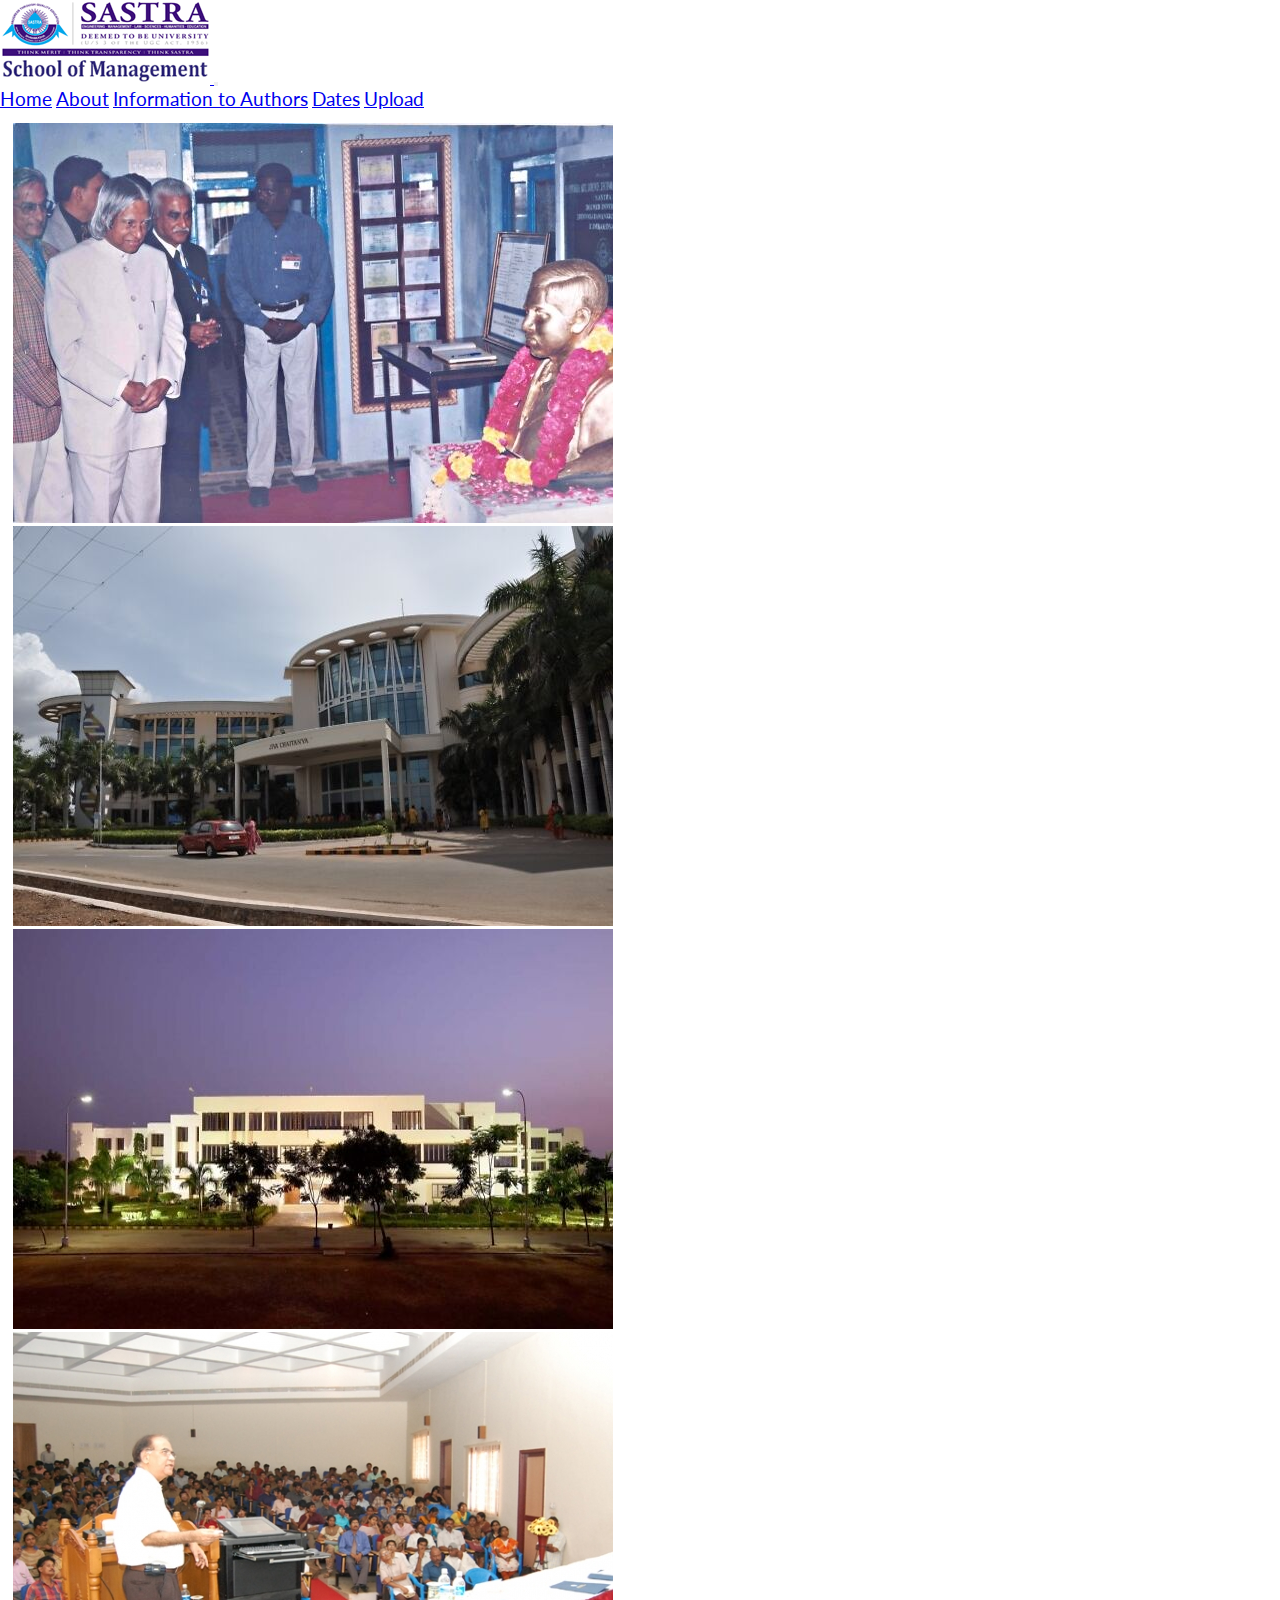
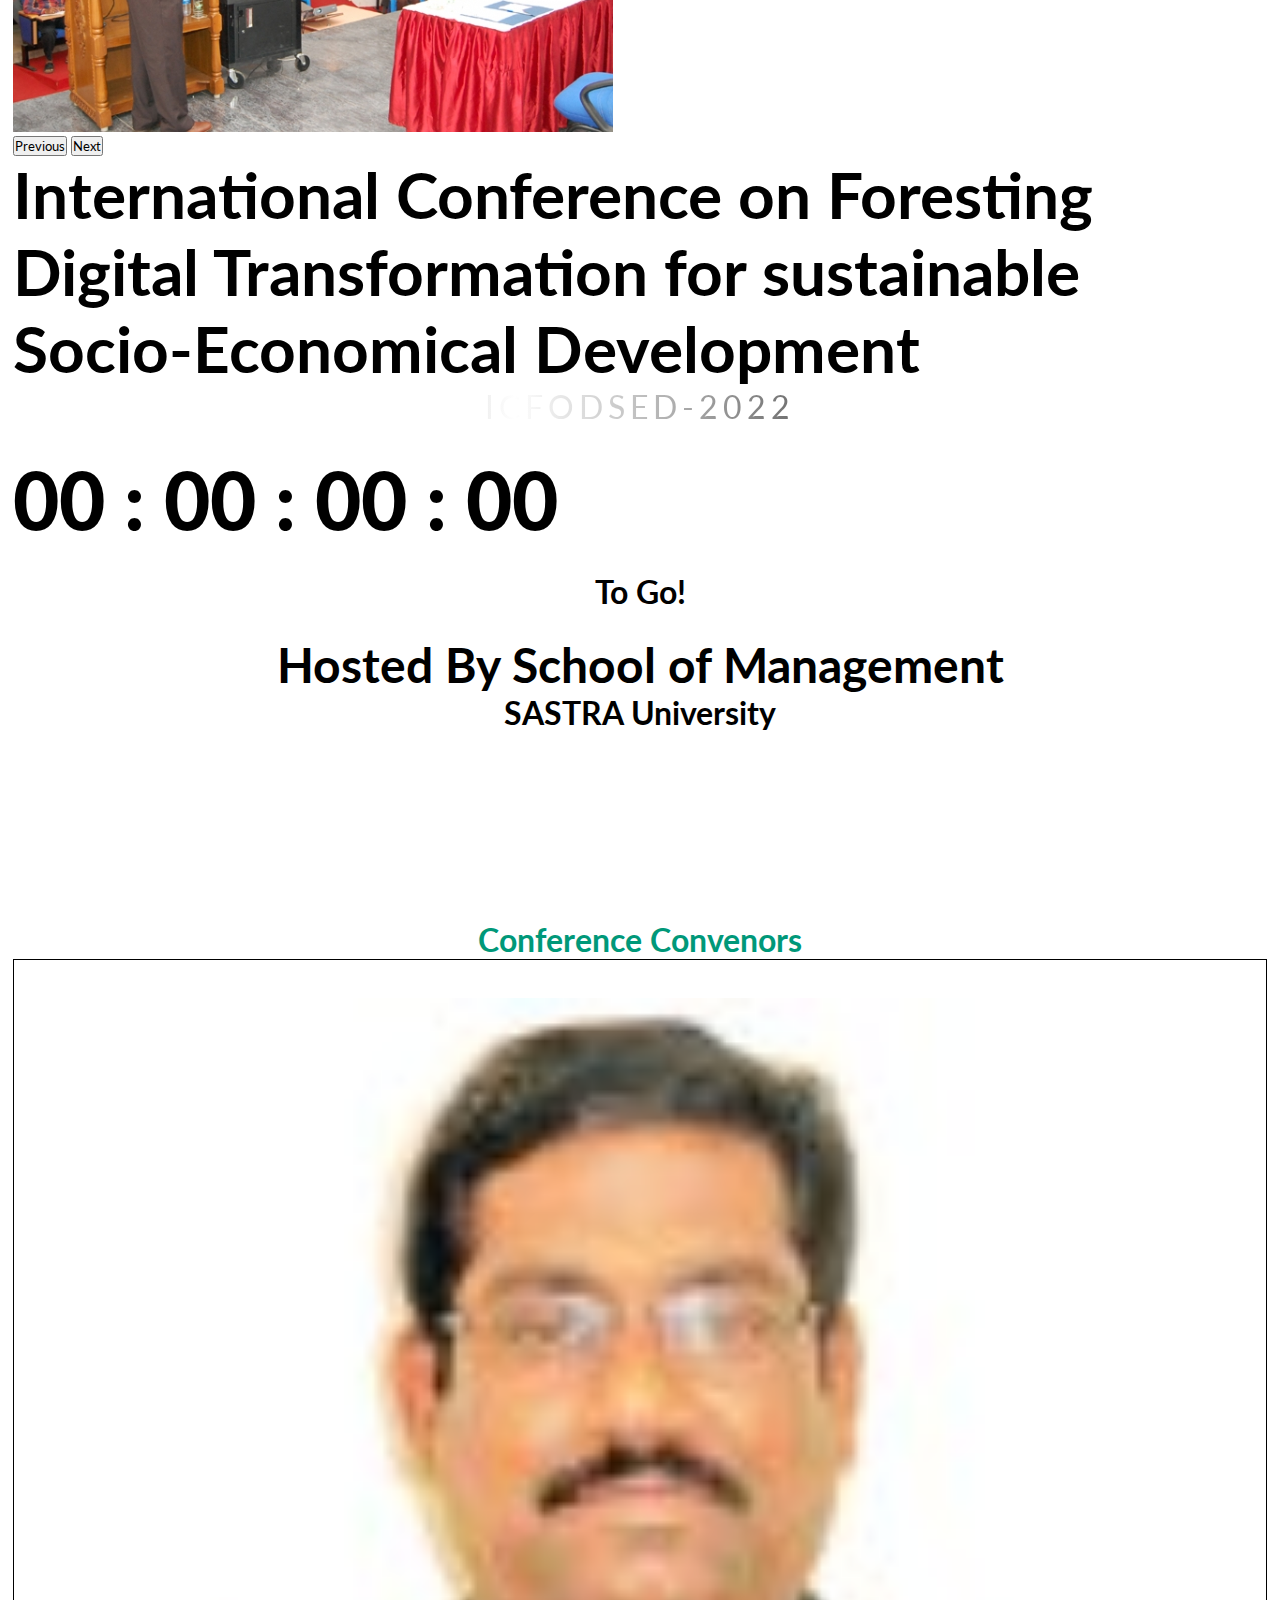
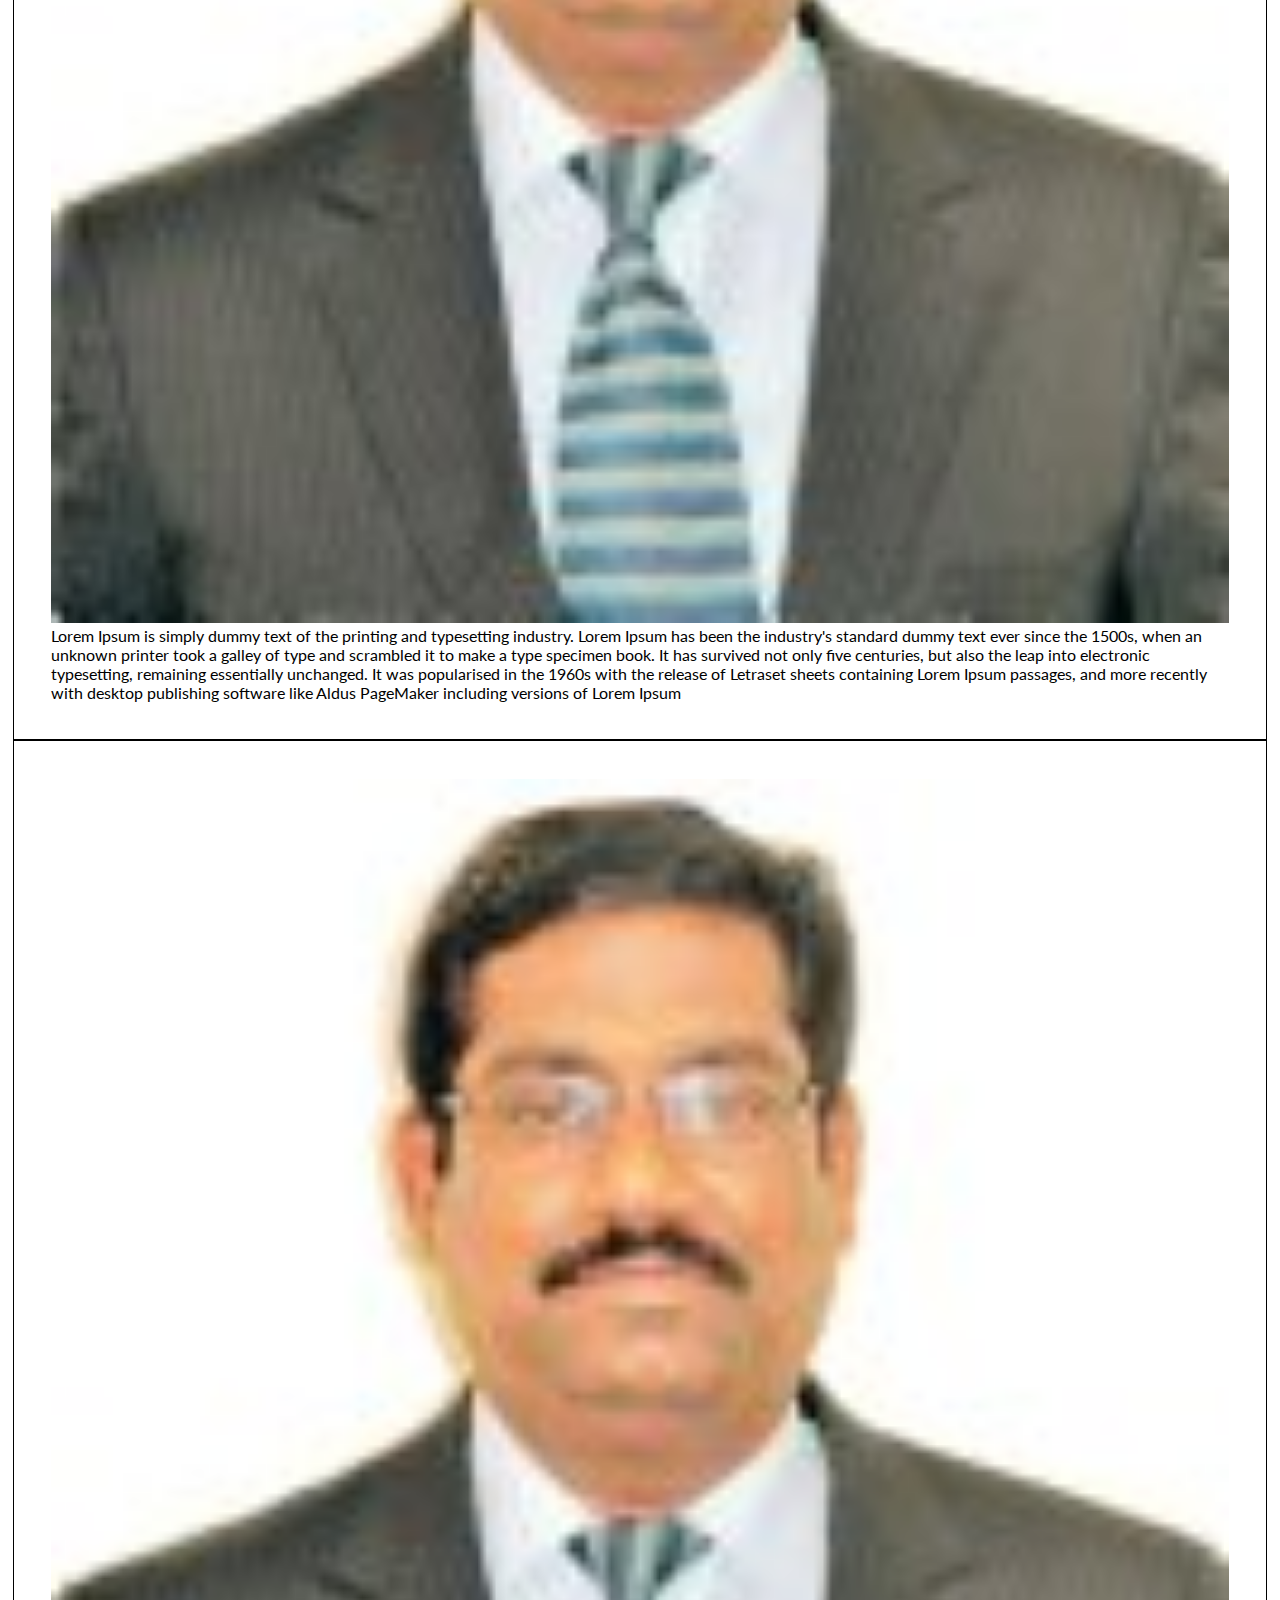
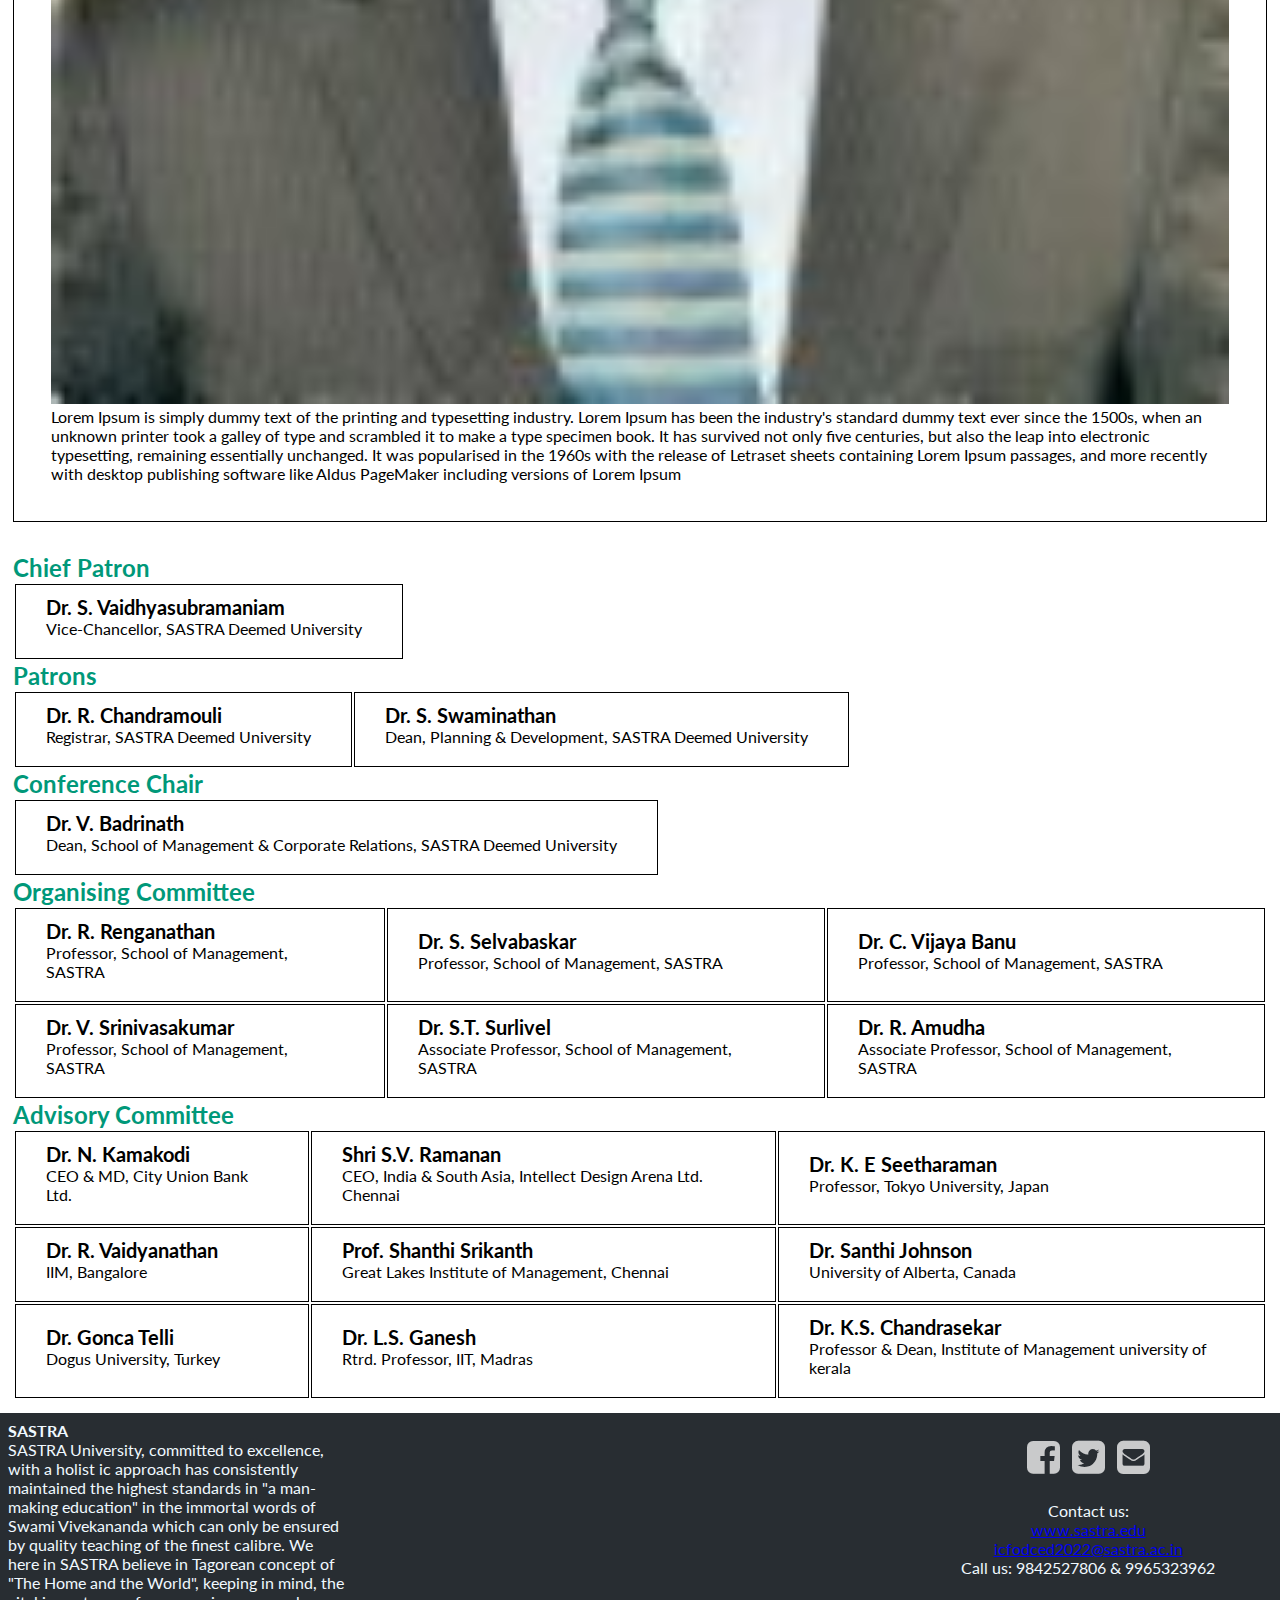
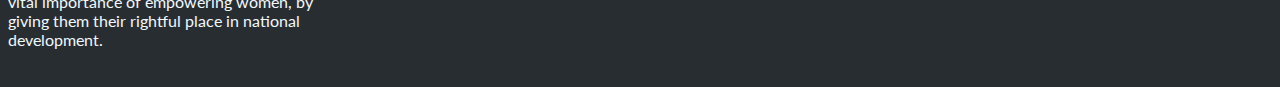
<file: index.html>
<!doctype html>
<html lang="en">

<head>

  <meta charset="utf-8">
  <meta name="viewport" content="width=device-width, initial-scale=1">

  <link rel="preconnect" href="https://fonts.googleapis.com">
  <link rel="preconnect" href="https://fonts.gstatic.com" crossorigin>
  <link href="https://fonts.googleapis.com/css2?family=Lato:wght@300&display=swap" rel="stylesheet">

  <link rel="stylesheet" href="style.css">
  <link href="https://cdn.jsdelivr.net/npm/bootstrap@5.1.3/dist/css/bootstrap.min.css" rel="stylesheet" integrity="sha384-1BmE4kWBq78iYhFldvKuhfTAU6auU8tT94WrHftjDbrCEXSU1oBoqyl2QvZ6jIW3" crossorigin="anonymous">

  <title>International Conference</title>
</head>

<body>
  <!--  Navbar   -->
  <nav class="navbar navbar-expand-lg navbar-dark bg-success">
    <div class="container-fluid">
      <a class="navbar-brand" href="#"> <img src="logo.PNG" alt=""> </a>
      <button class="navbar-toggler" type="button" data-bs-toggle="collapse" data-bs-target="#navbarNav" aria-controls="navbarNav" aria-expanded="false" aria-label="Toggle navigation">
        <span class="navbar-toggler-icon"></span>
      </button>
      <div class="collapse navbar-collapse" id="navbarNav">
        <ul class="navbar-nav ms-auto">
          <li class="nav-item">
            <a class="nav-link active" aria-current="page" href="index.html">Home</a>
          </li>
          <li class="nav-item">
            <a class="nav-link" href="about.html">About</a>
          </li>
          <li class="nav-item">
            <a class="nav-link" href="info.html">Information to Authors</a>
          </li>
          <li class="nav-item">
            <a class="nav-link" href="date.html">Dates</a>
          </li>
          <li class="nav-item">
            <a class="nav-link" href="#">Upload</a>
          </li>
        </ul>
      </div>
    </div>
  </nav>

<div class="main_container">
  <!--  grid container carousel and right time   -->
  <div class="grid_container">
    <div id="carouselExampleInterval" class="carousel slide" data-bs-ride="carousel">
      <div class="carousel-inner">
        <div class="carousel-item active" data-bs-interval="3000">
          <img src="abdul400.jpeg" class="d-block w-100" alt="...">
        </div>
        <div class="carousel-item" data-bs-interval="2000">
          <img src="jvc.jpeg" class="d-block w-100" alt="...">
        </div>
        <div class="carousel-item" data-bs-interval="2000">
          <img src="vv.jpeg" class="d-block w-100" alt="...">
        </div>
        <div class="carousel-item" data-bs-interval="2000">
          <img src="leadership.jpg" class="d-block w-100" alt="...">
        </div>
      </div>
      <button class="carousel-control-prev" type="button" data-bs-target="#carouselExampleInterval" data-bs-slide="prev">
        <span class="carousel-control-prev-icon" aria-hidden="true"></span>
        <span class="visually-hidden">Previous</span>
      </button>
      <button class="carousel-control-next" type="button" data-bs-target="#carouselExampleInterval" data-bs-slide="next">
        <span class="carousel-control-next-icon" aria-hidden="true"></span>
        <span class="visually-hidden">Next</span>
      </button>
    </div>
    <div class="righttime">
      <h1>International Conference on Foresting Digital Transformation for sustainable Socio-Economical Development</h1>
       <p>ICFODSED-2022</p>
      <div class="countdown">
        <h1> <strong>00 : 00 : 00 : 00</strong></h1>
      </div>
      <h3>To Go!</h3>
      <div class="hosted">
        <h2>Hosted By School of Management</h2>
        <h4>SASTRA University</h4>
      </div>

    </div>

  </div>

  <h1 class="cheif">
    <bold> Conference Convenors
  </h1>
  </bold>
  <div class="confrencemaindiv">
    <div class="leftperson">
      <img src="arun.jpeg" class="propic" alt="">
      <div class="p1text">
        <p>Lorem Ipsum is simply dummy text of the printing and typesetting industry. Lorem Ipsum has been the industry's standard dummy text ever since the 1500s, when an unknown printer took a galley of type and scrambled it to make a type specimen
          book. It has survived not only five centuries, but also the leap into electronic typesetting, remaining essentially unchanged. It was popularised in the 1960s with the release of Letraset sheets containing Lorem Ipsum passages, and more
          recently with desktop publishing software like Aldus PageMaker including versions of Lorem Ipsum</p>
      </div>

    </div>
    <div class="rightperson">
      <img src="arun.jpeg" class="propic" alt="">
      <div class="">
        <p>Lorem Ipsum is simply dummy text of the printing and typesetting industry. Lorem Ipsum has been the industry's standard dummy text ever since the 1500s, when an unknown printer took a galley of type and scrambled it to make a type specimen
          book. It has survived not only five centuries, but also the leap into electronic typesetting, remaining essentially unchanged. It was popularised in the 1960s with the release of Letraset sheets containing Lorem Ipsum passages, and more
          recently with desktop publishing software like Aldus PageMaker including versions of Lorem Ipsum</p>

      </div>

    </div>
  </div>
  <div class="names">
    <div class="name_items">
      <h2>Chief Patron </h2>
      <table>
        <tbody>
          <tr>
            <td> <h1 class="same">Dr. S. Vaidhyasubramaniam</h1>
            <p class="same"> Vice-Chancellor, SASTRA Deemed University </p></td>
          </tr>
        </tbody>
      </table>


    </div>

    <div class="name_items">
      <h2>Patrons</h2>
      <table>
        <tbody>
          <tr>
            <td>
              <h1>Dr. R. Chandramouli</h1>
              <p>Registrar, SASTRA Deemed University</p>
            </td>
            <td>
              <h1>Dr. S. Swaminathan</h1>
              <p>Dean, Planning & Development, SASTRA Deemed University</p>
            </td>
          </tr>
        </tbody>
      </table>

    </div>
    <div class="name_items">
      <h2>Conference Chair</h2>
      <table>
        <tbody>
          <tr>
            <td><h1 class="same"> Dr. V. Badrinath </h1>
          <p class="same">Dean, School of Management & Corporate Relations, SASTRA Deemed University</p> </td>
          </tr>
        </tbody>
      </table>

    </div>
      <div class="name_items">
        <h2>Organising Committee</h2>
        <table>
          <tbody>
            <tr>
              <td>
                <h1> Dr. R. Renganathan </h1>
                <p>Professor, School of Management, SASTRA </p>
              </td>
              <td>
                <h1>Dr. S. Selvabaskar</h1>
                <p>Professor, School of Management, SASTRA</p>
              </td>
              <td>
                <h1> Dr. C. Vijaya Banu </h1>
                <p> Professor, School of Management, SASTRA </p>
              </td>
            </tr>
            <tr>
              <td>
                <h1>Dr. V. Srinivasakumar</h1>
                <p>Professor, School of Management, SASTRA </p>
              </td>
              <td>
                <h1> Dr. S.T. Surlivel </h1>
                <p> Associate Professor, School of Management, SASTRA </p>
              </td>
              <td>
                <h1> Dr. R. Amudha </h1>
                <p> Associate Professor, School of Management, SASTRA </p>
              </td>
            </tr>
          </tbody>
        </table>

      </div>


    <div class="name_items">
      <h2>Advisory Committee</h2>
      <table>
        <tr>
          <td>
            <h1> Dr. N. Kamakodi</h1>
            <p>CEO & MD, City Union Bank Ltd.</p>
          </td>
          <td>
            <h1> Shri S.V. Ramanan </h1>
            <p>CEO, India & South Asia, Intellect Design Arena Ltd. Chennai</p>
          </td>
          <td>
            <h1> Dr. K. E Seetharaman </h1>
            <p>Professor, Tokyo University, Japan</p>
          </td>
        </tr>
        <tr>
          <td>
            <h1> Dr. R. Vaidyanathan</h1>
            <p> IIM, Bangalore </p>
          </td>
          <td>
            <h1> Prof. Shanthi Srikanth </h1>
            <p> Great Lakes Institute of Management, Chennai </p>
          </td>
          <td>
            <h1> Dr. Santhi Johnson </h1>
            <p> University of Alberta, Canada </p>
          </td>
        </tr>
        <tr>
          <td>
            <h1> Dr. Gonca Telli</h1>
            <p> Dogus University, Turkey </p>
          </td>
          <td>
            <h1> Dr. L.S. Ganesh </h1>
            <p>Rtrd. Professor, IIT, Madras</p>
          </td>
          <td>
            <h1> Dr. K.S. Chandrasekar</h1>
            <p> Professor & Dean, Institute of Management university of kerala </p>
          </td>
        </tr>
      </table>


    </div>
  </div>
</div>
<div class="main_footer">
  <footer>
    <div class="grid_">
      <div class="about">
        <h1>SASTRA</h1>
        <p>SASTRA University, committed to excellence, with a holist
          ic approach has consistently maintained the highest standards in "a man-making education" in the immortal words of Swami Vivekananda which can only be ensured by quality teaching of
          the finest calibre. We here in SASTRA believe in Tagorean concept of "The Home and the World", keeping in mind, the vital importance of empowering women, by giving them their rightful place in national development.</p>

      </div>

      <div class="socials">

        <div class="">
          <section id="lab_social_icon_footer">
<!-- Include Font Awesome Stylesheet in Header -->
<link href="//maxcdn.bootstrapcdn.com/font-awesome/4.1.0/css/font-awesome.min.css" rel="stylesheet">
<div class="container">
        <div class="text-center center-block">
                <a href="https://www.facebook.com/sastra.univ"><i id="social-fb" class="fa fa-facebook-square fa-3x social"></i></a>
	            <a href="https://twitter.com/SastraUniv"><i id="social-tw" class="fa fa-twitter-square fa-3x social"></i></a>

	            <a href="mailto:icfodced2022@sastra.ac.in"><i id="social-em" class="fa fa-envelope-square fa-3x social"></i></a>
    </div>
</div>
</section>


        </div>

            <div class="contact">
              <ul>
                <li>Contact us:</li>
                <li><a href="www.sastra.edu">www.sastra.edu</a></li>
                <li><a href="mailto:icfodced2022@sastra.ac.in?subject=Tell us"> icfodced2022@sastra.ac.in</a></li>
                <li> Call us: 9842527806 & 9965323962</li>
              </ul>

            </div>



      </div>


  </footer>

</div>



  <script src="https://cdn.jsdelivr.net/npm/bootstrap@5.1.3/dist/js/bootstrap.bundle.min.js" integrity="sha384-ka7Sk0Gln4gmtz2MlQnikT1wXgYsOg+OMhuP+IlRH9sENBO0LRn5q+8nbTov4+1p" crossorigin="anonymous"></script>
  <script src="index.js" charset="utf-8"></script>
</body>

</html>
</file>
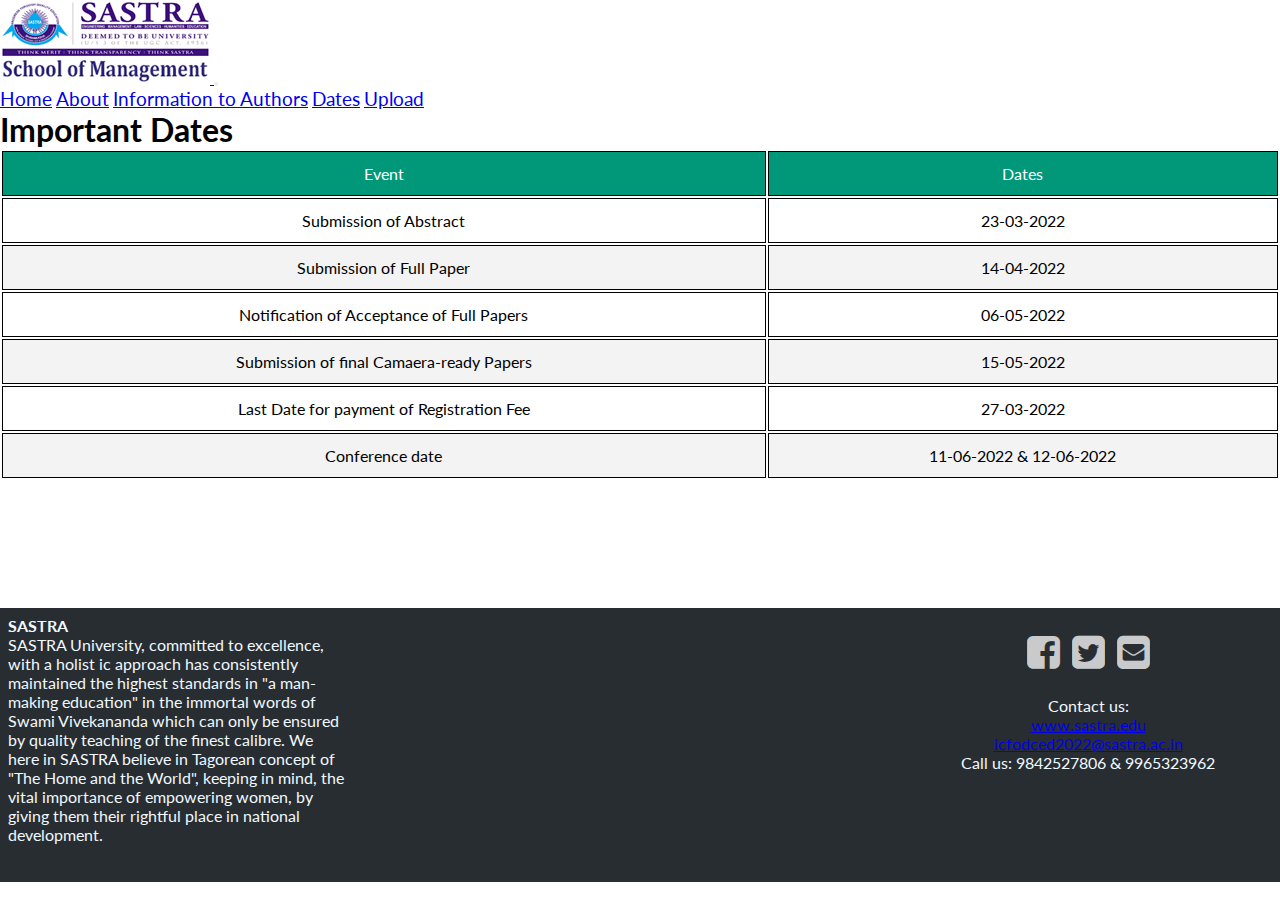
<file: date.html>
<!DOCTYPE html>
<html lang="en" dir="ltr">
  <head>
    <meta charset="utf-8">
      <meta name="viewport" content="width=device-width, initial-scale=1">
    <link rel="preconnect" href="https://fonts.googleapis.com">
    <link rel="preconnect" href="https://fonts.gstatic.com" crossorigin>
    <link href="https://fonts.googleapis.com/css2?family=Lato:wght@300&display=swap" rel="stylesheet">
    <link href="https://cdn.jsdelivr.net/npm/bootstrap@5.1.3/dist/css/bootstrap.min.css" rel="stylesheet" integrity="sha384-1BmE4kWBq78iYhFldvKuhfTAU6auU8tT94WrHftjDbrCEXSU1oBoqyl2QvZ6jIW3" crossorigin="anonymous">
    <link rel="stylesheet" href="datecss.css">
    <title>Important Dates</title>

  </head>
  <body>

    <nav class="navbar navbar-expand-lg navbar-dark bg-success">
      <div class="container-fluid">
        <a class="navbar-brand" href="#"> <img src="logo.PNG" alt=""> </a>
        <button class="navbar-toggler" type="button" data-bs-toggle="collapse" data-bs-target="#navbarNav" aria-controls="navbarNav" aria-expanded="false" aria-label="Toggle navigation">
          <span class="navbar-toggler-icon"></span>
        </button>
        <div class="collapse navbar-collapse" id="navbarNav">
          <ul class="navbar-nav ms-auto">
            <li class="nav-item">
              <a class="nav-link "  href="index.html">Home</a>
            </li>
            <li class="nav-item">
              <a class="nav-link " href="about.html">About</a>
            </li>
            <li class="nav-item">
              <a class="nav-link" href="info.html">Information to Authors</a>
            </li>
            <li class="nav-item">
              <a class="nav-link active" aria-current="page" href="date.html">Dates</a>
            </li>
            <li class="nav-item">
              <a class="nav-link" href="#">Upload</a>
            </li>
          </ul>
        </div>
      </div>
    </nav>

<div class="table_1">

<div class="tabl2">
  <table class="styled-table">
    <thead>
      <tr>
        <td>Event</td>
        <td>Dates</td>
      </tr>
    </thead>
    <tbody>
      <tr>
        <td>Submission of Abstract</td>
        <td>23-03-2022</td>
      </tr>
      <tr>
        <td>Submission of Full Paper</td>
        <td>14-04-2022</td>
      </tr>
      <tr>
        <td>Notification of Acceptance of Full Papers </td>
        <td>06-05-2022</td>
      </tr>
      <tr>
        <td>Submission of final Camaera-ready Papers</td>
        <td>15-05-2022</td>
      </tr>
      <tr>
        <td>Last Date for payment of Registration Fee</td>
        <td>27-03-2022</td>
      </tr>
      <tr>
        <td>Conference date</td>
        <td>11-06-2022 & 12-06-2022</td>
      </tr>

    </tbody>

</div>

<h1>Important Dates</h1>



  </table>

</div>
<div class="main_footer">
  <footer>
    <div class="grid_">
      <div class="about">
        <h1>SASTRA</h1>
        <p>SASTRA University, committed to excellence, with a holist
          ic approach has consistently maintained the highest standards in "a man-making education" in the immortal words of Swami Vivekananda which can only be ensured by quality teaching of
          the finest calibre. We here in SASTRA believe in Tagorean concept of "The Home and the World", keeping in mind, the vital importance of empowering women, by giving them their rightful place in national development.</p>

      </div>

      <div class="socials">

        <div class="">
          <section id="lab_social_icon_footer">
<!-- Include Font Awesome Stylesheet in Header -->
<link href="//maxcdn.bootstrapcdn.com/font-awesome/4.1.0/css/font-awesome.min.css" rel="stylesheet">
<div class="container">
        <div class="text-center center-block">
                <a href="https://www.facebook.com/sastra.univ"><i id="social-fb" class="fa fa-facebook-square fa-3x social"></i></a>
	            <a href="https://twitter.com/SastraUniv"><i id="social-tw" class="fa fa-twitter-square fa-3x social"></i></a>

	            <a href="mailto:icfodced2022@sastra.ac.in"><i id="social-em" class="fa fa-envelope-square fa-3x social"></i></a>
    </div>
</div>
</section>


        </div>

            <div class="contact">
              <ul>
                <li>Contact us:</li>
                <li><a href="www.sastra.edu">www.sastra.edu</a></li>
                <li><a href="mailto:icfodced2022@sastra.ac.in?subject=Tell us"> icfodced2022@sastra.ac.in</a></li>
                <li> Call us: 9842527806 & 9965323962</li>
              </ul>

            </div>



      </div>


  </footer>

</div>

<script src="https://cdn.jsdelivr.net/npm/bootstrap@5.1.3/dist/js/bootstrap.bundle.min.js" integrity="sha384-ka7Sk0Gln4gmtz2MlQnikT1wXgYsOg+OMhuP+IlRH9sENBO0LRn5q+8nbTov4+1p" crossorigin="anonymous"></script>

  </body>
</html>
</file>
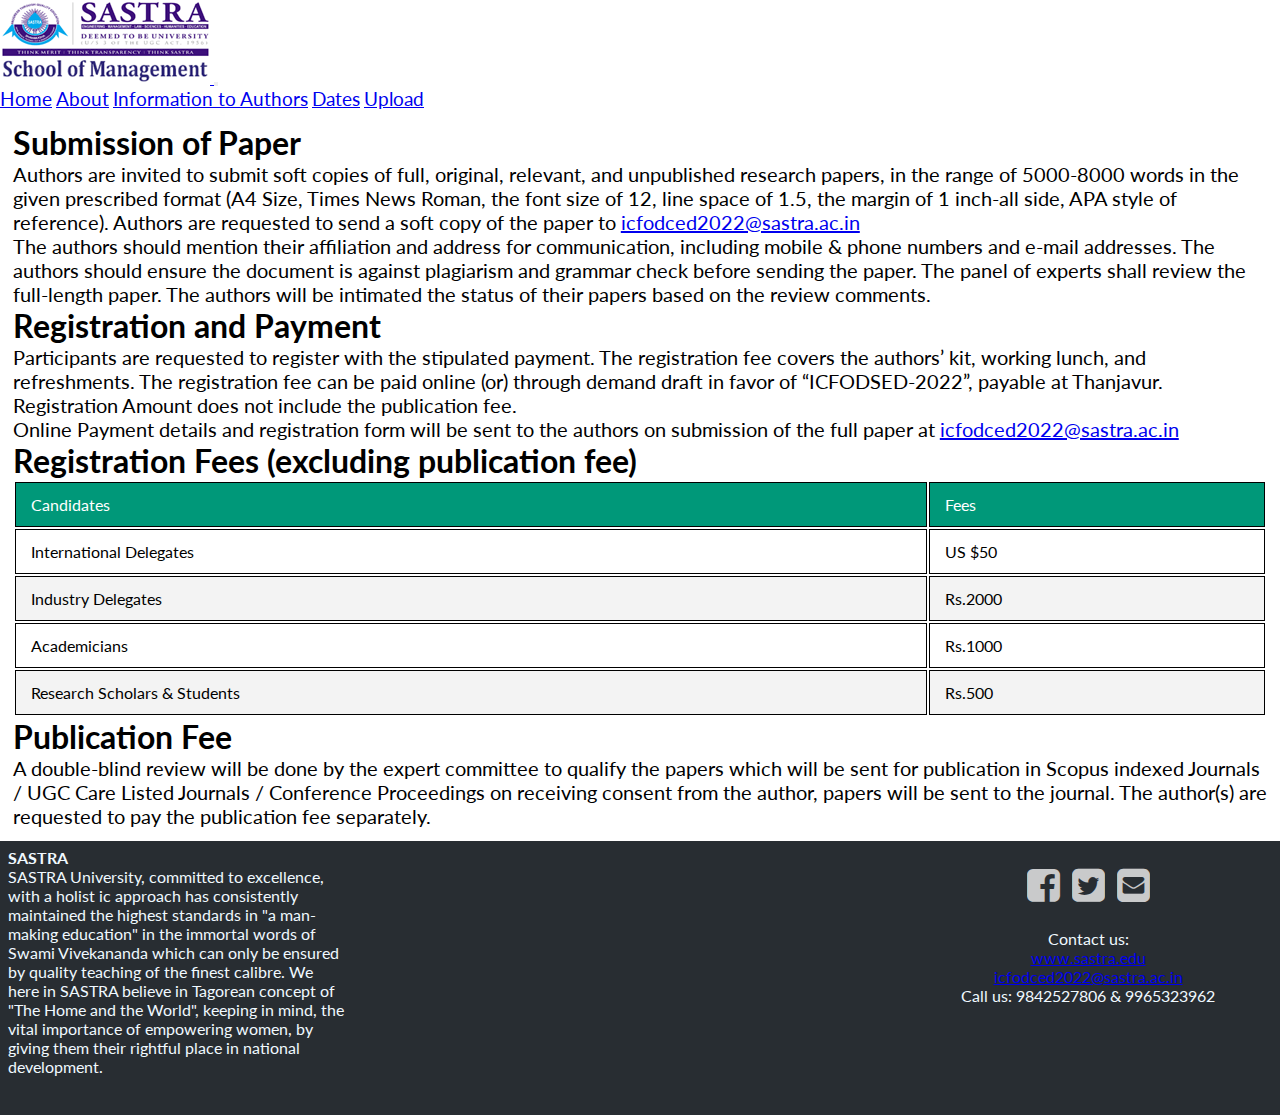
<file: info.html>
<!DOCTYPE html>
<html lang="en" dir="ltr">

<head>
  <meta charset="utf-8">
    <meta name="viewport" content="width=device-width, initial-scale=1">
<link rel="preconnect" href="https://fonts.googleapis.com">
  <link rel="preconnect" href="https://fonts.gstatic.com" crossorigin>
  <link href="https://fonts.googleapis.com/css2?family=Lato:wght@300&display=swap" rel="stylesheet">

  <link rel="stylesheet" href="infocss.css">
  <link href="https://cdn.jsdelivr.net/npm/bootstrap@5.1.3/dist/css/bootstrap.min.css" rel="stylesheet" integrity="sha384-1BmE4kWBq78iYhFldvKuhfTAU6auU8tT94WrHftjDbrCEXSU1oBoqyl2QvZ6jIW3" crossorigin="anonymous">
  <title>Information to Author</title>
</head>

<body>
  <nav class="navbar navbar-expand-lg navbar-dark bg-success">
    <div class="container-fluid">
      <a class="navbar-brand" href="#"> <img src="logo.PNG" alt=""> </a>
      <button class="navbar-toggler" type="button" data-bs-toggle="collapse" data-bs-target="#navbarNav" aria-controls="navbarNav" aria-expanded="false" aria-label="Toggle navigation">
        <span class="navbar-toggler-icon"></span>
      </button>
      <div class="collapse navbar-collapse" id="navbarNav">
        <ul class="navbar-nav ms-auto">
          <li class="nav-item">
            <a class="nav-link "  href="index.html">Home</a>
          </li>
          <li class="nav-item">
            <a class="nav-link " href="about.html">About</a>
          </li>
          <li class="nav-item">
            <a class="nav-link active" aria-current="page" href="info.html">Information to Authors</a>
          </li>
          <li class="nav-item">
            <a class="nav-link" href="date.html">Dates</a>
          </li>
          <li class="nav-item">
            <a class="nav-link" href="#">Upload</a>
          </li>
        </ul>
      </div>
    </div>
  </nav>

  <div class="main_container">
    <div class="Submission">
      <h1>Submission of Paper</h1>
      <p>Authors are invited to submit soft copies of full, original, relevant, and unpublished research
        papers, in the range of 5000-8000 words in the given prescribed format
        (A4 Size, Times News Roman, the font size of 12, line space of 1.5, the margin of 1 inch-all side,
        APA style of reference). Authors are requested to send a soft copy of the paper to <a href="mailto: icfodced2022@sastra.ac.in ">icfodced2022@sastra.ac.in</a> </p>
      <p>The authors should mention their affiliation and address for communication, including mobile &
        phone numbers and e-mail addresses. The authors should ensure the document is against
        plagiarism and grammar check before sending the paper. The panel of experts shall review the
        full-length paper. The authors will be intimated the status of their papers based on the
        review comments.</p>
    </div>
    <div class="Registration">
      <h1>Registration and Payment</h1>
      <p>Participants are requested to register with the stipulated payment. The registration fee covers
        the authors’ kit, working lunch, and refreshments. The registration fee can be paid online (or)
        through demand draft in favor of “ICFODSED-2022”, payable at Thanjavur. Registration
        Amount does not include the publication fee.</p>
    </div>
    <div class="Online">
      <p>Online Payment details and registration form will be sent to the authors on submission of the
        full paper at <a href="mailto: icfodced2022@sastra.ac.in ">icfodced2022@sastra.ac.in</a> </p>
    </div>

    <div class="Fee">
      <h1>Registration Fees (excluding publication fee)</h1>

      <table class="styled-table">
        <thead>
          <tr>
            <td>Candidates</td>
            <td>Fees</td>
          </tr>
        </thead>
        <tbody>
          <tr>
            <td>International Delegates </td>
            <td> US $50</td>
          </tr>
          <tr>
            <td>Industry Delegates</td>
            <td>Rs.2000</td>
          </tr>
          <tr>
            <td>Academicians</td>
            <td>Rs.1000</td>
          </tr>
          <tr>
            <td>Research Scholars & Students</td>
            <td>Rs.500</td>
          </tr>
        </tbody>
      </table>

    </div>
    <div class="publication">
      <h1>Publication Fee</h1>
      <p>A double-blind review will be done by the expert committee to qualify the papers which will be
        sent for publication in Scopus indexed Journals / UGC Care Listed Journals / Conference
        Proceedings on receiving consent from the author, papers will be sent to the journal.
        The author(s) are requested to pay the publication fee separately.</p>

    </div>
  </div>
  <div class="main_footer">
    <footer>
      <div class="grid_">
        <div class="about">
          <h1>SASTRA</h1>
          <p>SASTRA University, committed to excellence, with a holist
            ic approach has consistently maintained the highest standards in "a man-making education" in the immortal words of Swami Vivekananda which can only be ensured by quality teaching of
            the finest calibre. We here in SASTRA believe in Tagorean concept of "The Home and the World", keeping in mind, the vital importance of empowering women, by giving them their rightful place in national development.</p>

        </div>

        <div class="socials">

          <div class="">
            <section id="lab_social_icon_footer">
  <!-- Include Font Awesome Stylesheet in Header -->
  <link href="//maxcdn.bootstrapcdn.com/font-awesome/4.1.0/css/font-awesome.min.css" rel="stylesheet">
  <div class="container">
          <div class="text-center center-block">
                  <a href="https://www.facebook.com/sastra.univ"><i id="social-fb" class="fa fa-facebook-square fa-3x social"></i></a>
  	            <a href="https://twitter.com/SastraUniv"><i id="social-tw" class="fa fa-twitter-square fa-3x social"></i></a>

  	            <a href="mailto:icfodced2022@sastra.ac.in"><i id="social-em" class="fa fa-envelope-square fa-3x social"></i></a>
      </div>
  </div>
  </section>


          </div>

              <div class="contact">
                <ul>
                  <li>Contact us:</li>
                  <li><a href="www.sastra.edu">www.sastra.edu</a></li>
                  <li><a href="mailto:icfodced2022@sastra.ac.in?subject=Tell us"> icfodced2022@sastra.ac.in</a></li>
                  <li> Call us: 9842527806 & 9965323962</li>
                </ul>

              </div>



        </div>


    </footer>

  </div>

  <script src="https://cdn.jsdelivr.net/npm/bootstrap@5.1.3/dist/js/bootstrap.bundle.min.js" integrity="sha384-ka7Sk0Gln4gmtz2MlQnikT1wXgYsOg+OMhuP+IlRH9sENBO0LRn5q+8nbTov4+1p" crossorigin="anonymous"></script>
</body>

</html>
</file>
<file: style.css>
* {
  margin: 0px;
  padding: 0px;
  font-family: 'Lato', sans-serif;
}

.main_container
{
  padding: 1%
}

.nav-item{
  color: #0d2d62 !important;
  font-size: 120%;
    display: inline-block;
}

.righttime {
  display: inline-block;
  width: 100%;
}

.righttime h3 {
  margin-top: 2%;
  font-size: 2rem;
  text-align: center;
}

.righttime h1 {
  font-size: 4rem;
}

.carousel {
  width: 100%;
}

.countdown {
  text-align: center;
  margin-top: 2%;
  font-size: 2.5rem;
  font-weight: 400;
}

.countdown h1 {
  text-align: left;
  font-size: 5rem;
}

.aboutspeaker {
  margin-top: 2.5%;
  text-align: center;
  font-size: 3rem;
}
.cheif{
  margin-top: 15%;
}
.cheif,.names h2
{
  color:#009879;
}
.hosted {
  text-align: center;
  font-size: 2rem;
  margin-top: 2%;
}
@media (max-width:480px) {
  .righttime h1
  {
    margin-top: 10%;
    text-align: center;
    font-size: 2.5rem;
  }
  .countdown
  {
    margin-top: 10%;
    font-size: 2rem;
  }
.hosted
{
  margin-top: 5%;
}
.confrencemaindiv
{
  padding: 4%;
}
}

@media (min-width:1281px) {
  .grid_container {
    display: grid;
    grid-template-columns: 1.5fr 1fr;
    grid-gap: 4%;
  }

  .confrencemaindiv {
    background-color: #f1f1ef;
    display: grid;
    grid-template-columns: 1fr 1fr;
    padding: 3%;
    grid-gap: 2%;
    margin-top: 2%;
  }

  .leftperson {
    background-color: white;
    display: grid;
    grid-template-columns: 0.5fr 1fr;
    grid-gap: 5%;
    padding: 2%;
    border: 1px solid black;
  }

  .rightperson {
      background-color: white;
    display: grid;
    grid-template-columns: 0.5fr 1fr;
    grid-gap: 5%;
    padding: 2%;
    border: 1px solid black;
  }

  .confrencemaindiv p {
    font-size: 1.25rem;
  }

  .cheif {
    margin-top: 4%;
    text-align: center;
    font-size: 4rem;
  }
}
@media (max-width:1280px) {
  .cheif{
    text-align: center;
    font-size: 2rem;
  }

}

.rightperson, .leftperson {
  padding: 3%;
  border: 1px solid black;
}

.propic {
  height: 100%;
  width: 100%;
}
.names{
  margin-top: 2.5%;
}
.names h1
{
  font-size: 1.25rem;
}

.main_footer
{
background-color:#282d32;
color:#f0f9ff;
}

.main_footer ul
{

  list-style-type: none;

}
.about
{
padding: 10%;

}
.about h1,p
{
  font-size: .7rem;
}
.grid_
{
  display: grid;
  grid-template-columns: 31fr 1fr;
  grid-gap: 0%;

}
.contact
{
  text-align: center;
  font-size: 1rem;
}
td{
  padding: 10px;
  border: 1px solid black;
       border-collapse: collapse;
}
 @media (min-width: 1280px) {
   .grid_
   {
     display: grid;
     grid-template-columns: 1fr 1fr;
     grid-gap: 40%;
     height: 30%;
   }

   .about h1,p
   {
     font-size: 1rem;
   }
   .about
   {
     padding-left: 2%;
     padding-top: 2%;

   }
   td {
    padding-top: 10px;
    padding-bottom: 20px;
    padding-left: 30px;
    padding-right: 40px;
  }

 }
 .made
 {
   text-align: center;
 }

 #lab_social_icon_footer {
  padding: 20px 0;
  font-size: 16px;
  opacity: 0.75;
  text-align: center;

}

#lab_social_icon_footer a {
  color: white;
}

#lab_social_icon_footer .social:hover {
  -webkit-transform: scale(1.1);
  -moz-transform: scale(1.1);
  -o-transform: scale(1.1);
}

#lab_social_icon_footer .social {
  -webkit-transform: scale(0.8);
  /* Browser Variations: */

  -moz-transform: scale(0.8);
  -o-transform: scale(0.8);
  -webkit-transition-duration: 0.5s;
  -moz-transition-duration: 0.5s;
  -o-transition-duration: 0.5s;
}
/*
    Multicoloured Hover Variations
*/

#lab_social_icon_footer #social-fb:hover {
  color: #3B5998;
}

#lab_social_icon_footer #social-tw:hover {
  color: #4099FF;
}

#lab_social_icon_footer #social-gp:hover {
  color: #d34836;
}

#lab_social_icon_footer #social-em:hover {
  color: #f39c12;
}

.righttime p {
  font-weight: 500px;

  text-align: center;
  font-size: 200%;
  text-transform: uppercase;
  background: linear-gradient(90deg, #000, #fff, #000);
  letter-spacing: 5px;
  -webkit-background-clip: text;
  background-clip: text;
  -webkit-text-fill-color: transparent;
  background-repeat: no-repeat;
  background-size: 80%;
    animation: shine 5s linear infinite;
  position: relative;
  font-family: 'Lato', sans-serif;
}

@keyframes shine {
  0% {
    background-position-x: -500%;
  }
  100% {
    background-position-x: 500%;
  }
}
</file>
<file: datecss.css>
*
{
  margin: 0;
  padding: 0;
    font-family: 'Lato', sans-serif;
}
.nav-item{
  color: #0d2d62 !important;
  font-size: 120%;
    display: inline-block;
}

.table_1
{
  position: absolute;
}
.styled-table{
  width: 100%;
  text-align: center;
}
th{
  text-align:center;
}
.styled-table thead tr {
    background-color: #009879;
    color: #ffffff;
    text-align: center;
}
.styled-table th,
.styled-table td {
    padding: 12px 15px;
}
.styled-table tbody tr {
    border-bottom: 1px solid #dddddd;
}

.styled-table tbody tr:nth-of-type(even) {
    background-color: #f3f3f3;
}

.styled-table tbody tr:last-of-type {
    border-bottom: 2px solid #009879;
}

.styled-table tbody tr.active-row {
    font-weight: bold;
    color: #009879;
}


.main_footer
{
background-color:#282d32;
color:#f0f9ff;
}

.main_footer ul
{

  list-style-type: none;

}
.about
{
padding: 10%;

}
.about h1,p
{
  font-size: .7rem;
}
.grid_
{
  display: grid;
  grid-template-columns: 31fr 1fr;
  grid-gap: 0%;

}
.contact
{
  text-align: center;
  font-size: 1rem;
}
td{
  padding: 10px;
  border: 1px solid black;
       border-collapse: collapse;
}
 @media (min-width: 1280px) {
   .grid_
   {
     display: grid;
     grid-template-columns: 1fr 1fr;
     grid-gap: 40%;
     height: 30%;
   }

   .about h1,p
   {
     font-size: 1rem;
   }
   .about
   {
     padding-left: 2%;
     padding-top: 2%;

   }
   .main_footer
   {
     margin-top: 10%;
   }



 }
 .made
 {
   text-align: center;
 }

 #lab_social_icon_footer {
  padding: 20px 0;
  font-size: 16px;
  opacity: 0.75;
  text-align: center;

}

#lab_social_icon_footer a {
  color: white;
}

#lab_social_icon_footer .social:hover {
  -webkit-transform: scale(1.1);
  -moz-transform: scale(1.1);
  -o-transform: scale(1.1);
}

#lab_social_icon_footer .social {
  -webkit-transform: scale(0.8);
  /* Browser Variations: */

  -moz-transform: scale(0.8);
  -o-transform: scale(0.8);
  -webkit-transition-duration: 0.5s;
  -moz-transition-duration: 0.5s;
  -o-transition-duration: 0.5s;
}
/*
    Multicoloured Hover Variations
*/

#lab_social_icon_footer #social-fb:hover {
  color: #3B5998;
}

#lab_social_icon_footer #social-tw:hover {
  color: #4099FF;
}

#lab_social_icon_footer #social-gp:hover {
  color: #d34836;
}

#lab_social_icon_footer #social-em:hover {
  color: #f39c12;
}
</file>
<file: infocss.css>
*
{
  margin: 0;
  padding: 0;
    font-family: 'Lato', sans-serif;
}
.nav-item{
  color: #0d2d62 !important;
  font-size: 120%;
    display: inline-block;
}

.main_container
{
  padding: 1%;

}
.main_container p, .main_container ul
{
  font-size: 1.25rem;
}


.styled-table thead tr {
    background-color: #009879;
    color: #ffffff;
    text-align: left;
}
.styled-table th,
.styled-table td {
    padding: 12px 15px;
}
.styled-table tbody tr {
    border-bottom: 1px solid #dddddd;
}

.styled-table tbody tr:nth-of-type(even) {
    background-color: #f3f3f3;
}

.styled-table tbody tr:last-of-type {
    border-bottom: 2px solid #009879;
}

.styled-table tbody tr.active-row {
    font-weight: bold;
    color: #009879;
}
@media (max-width: 1280px) {
  .styled-table
  {
    width: 100%
  }

}
@media (min-width:1281px) {
  .main_container p, .main_container ul
  {
    font-size: 1.25rem;
  }
  .styled-table{
    width: 100%;
  }

}

.main_footer
{
background-color:#282d32;
color:#f0f9ff;
}

.main_footer ul
{

  list-style-type: none;

}
.about
{
padding: 10%;

}
.about h1,p
{
  font-size: .7rem;
}
.grid_
{
  display: grid;
  grid-template-columns: 31fr 1fr;
  grid-gap: 0%;

}
.contact
{
  text-align: center;
  font-size: 1rem;
}
td{
  padding: 10px;
  border: 1px solid black;
       border-collapse: collapse;
}
 @media (min-width: 1280px) {
   .grid_
   {
     display: grid;
     grid-template-columns: 1fr 1fr;
     grid-gap: 40%;
     height: 30%;
   }

   .about h1,p
   {
     font-size: 1rem;
   }
   .about
   {
     padding-left: 2%;
     padding-top: 2%;

   }
   td {
    padding-top: 10px;
    padding-bottom: 20px;
    padding-left: 30px;
    padding-right: 40px;
  }

 }
 .made
 {
   text-align: center;
 }

 #lab_social_icon_footer {
  padding: 20px 0;
  font-size: 16px;
  opacity: 0.75;
  text-align: center;

}

#lab_social_icon_footer a {
  color: white;
}

#lab_social_icon_footer .social:hover {
  -webkit-transform: scale(1.1);
  -moz-transform: scale(1.1);
  -o-transform: scale(1.1);
}

#lab_social_icon_footer .social {
  -webkit-transform: scale(0.8);
  /* Browser Variations: */

  -moz-transform: scale(0.8);
  -o-transform: scale(0.8);
  -webkit-transition-duration: 0.5s;
  -moz-transition-duration: 0.5s;
  -o-transition-duration: 0.5s;
}
/*
    Multicoloured Hover Variations
*/

#lab_social_icon_footer #social-fb:hover {
  color: #3B5998;
}

#lab_social_icon_footer #social-tw:hover {
  color: #4099FF;
}

#lab_social_icon_footer #social-gp:hover {
  color: #d34836;
}

#lab_social_icon_footer #social-em:hover {
  color: #f39c12;
}
</file>
